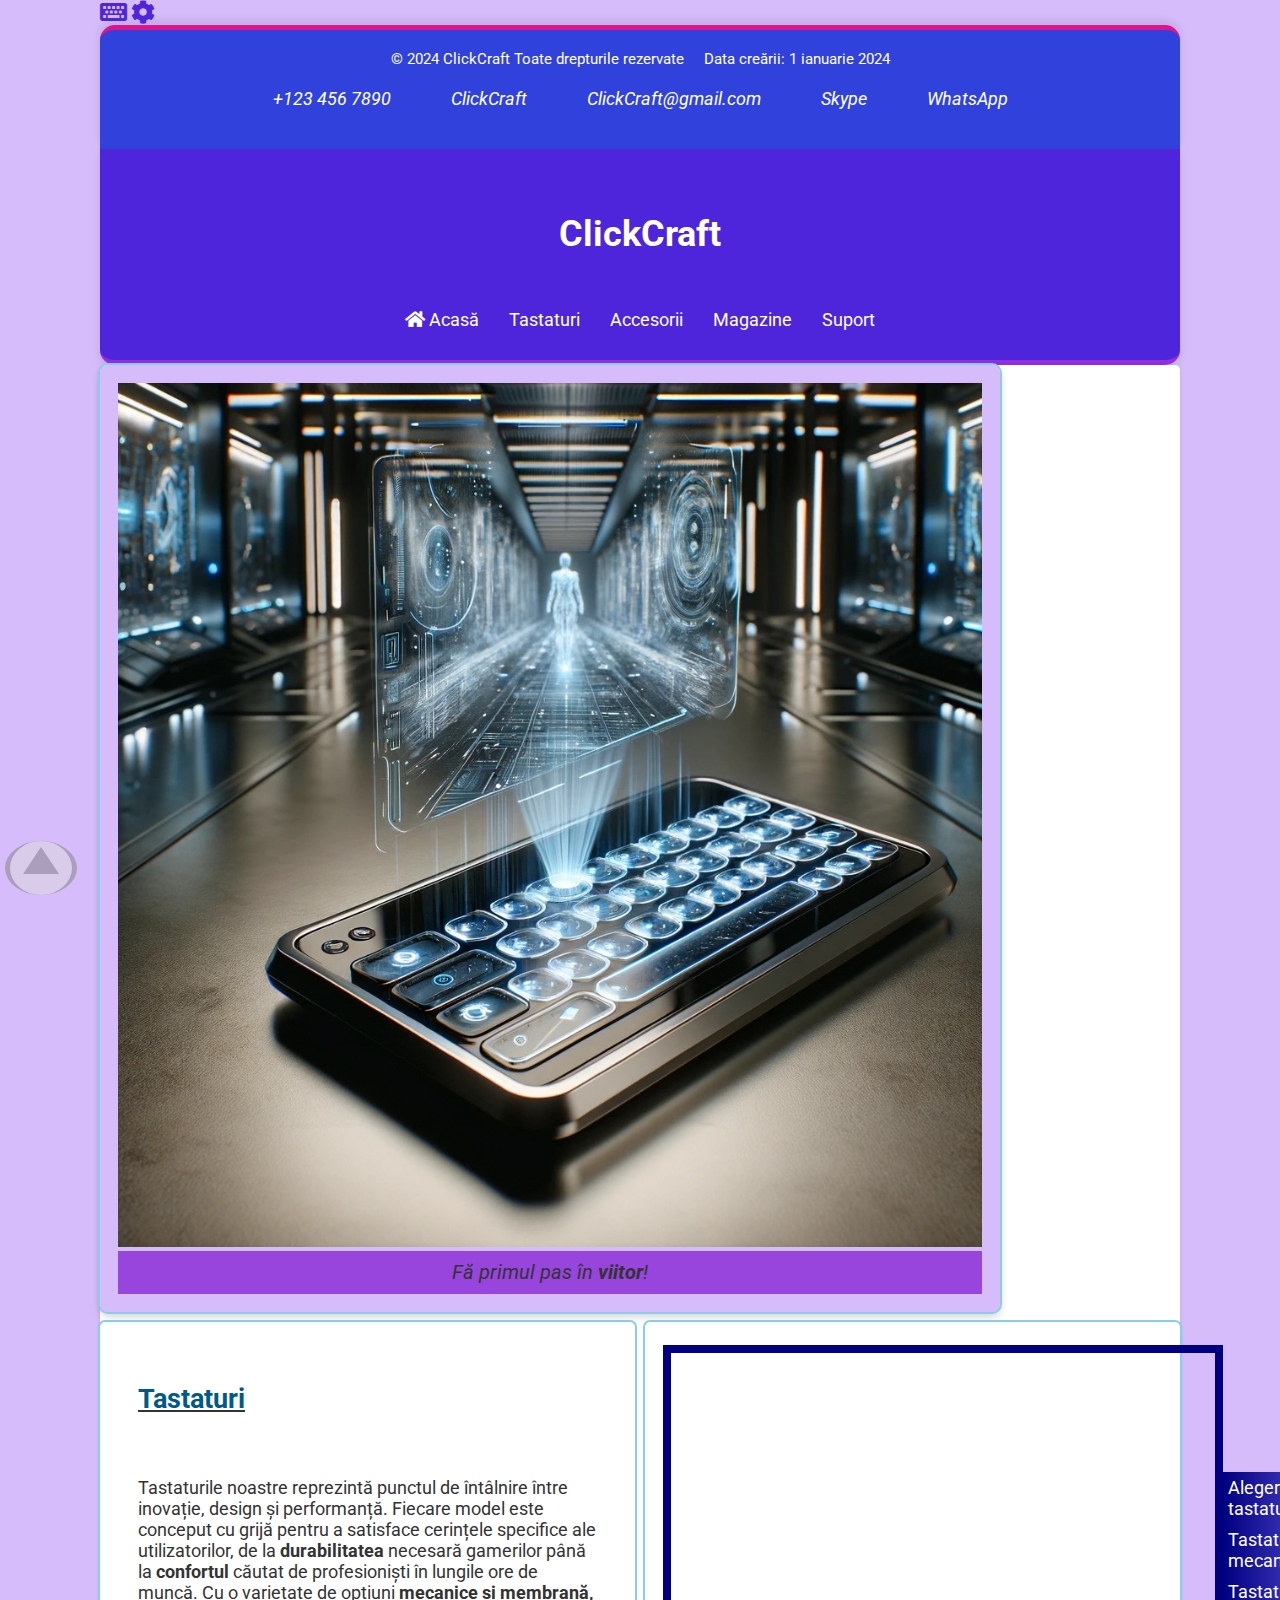
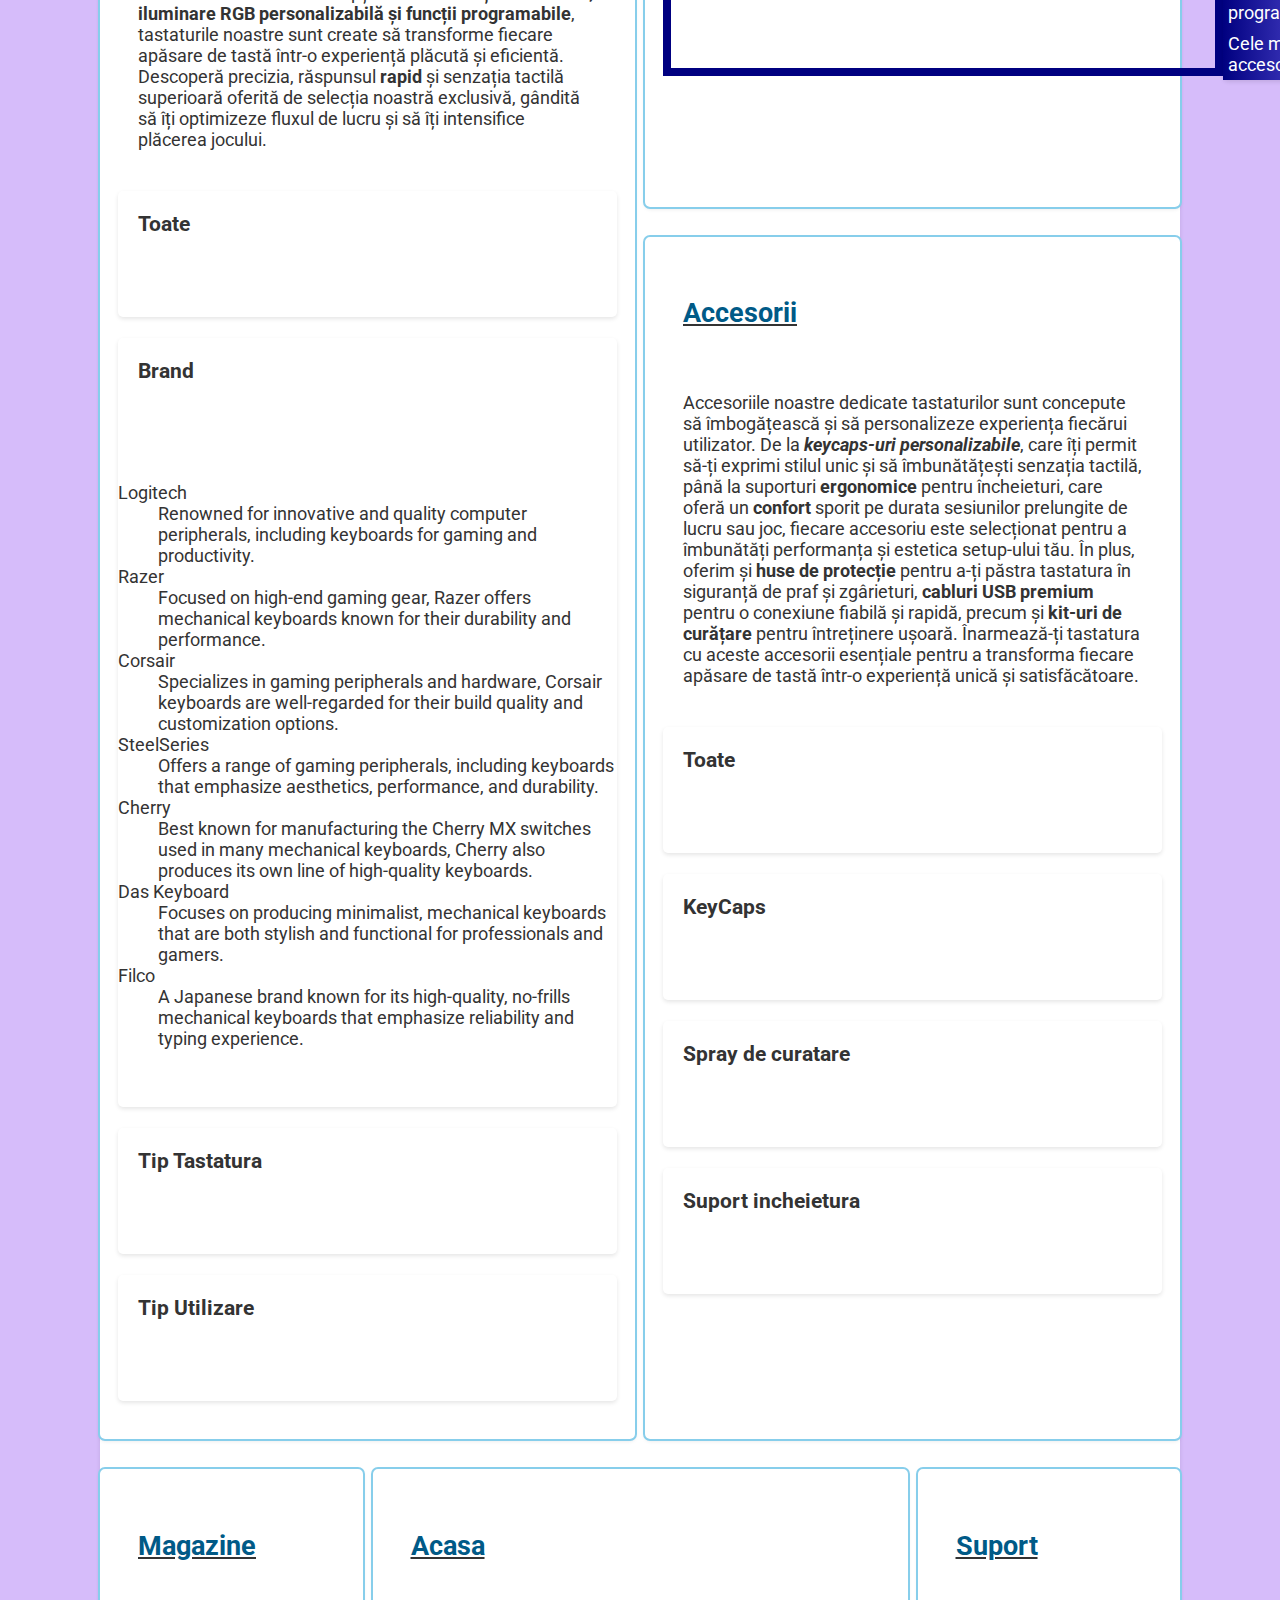
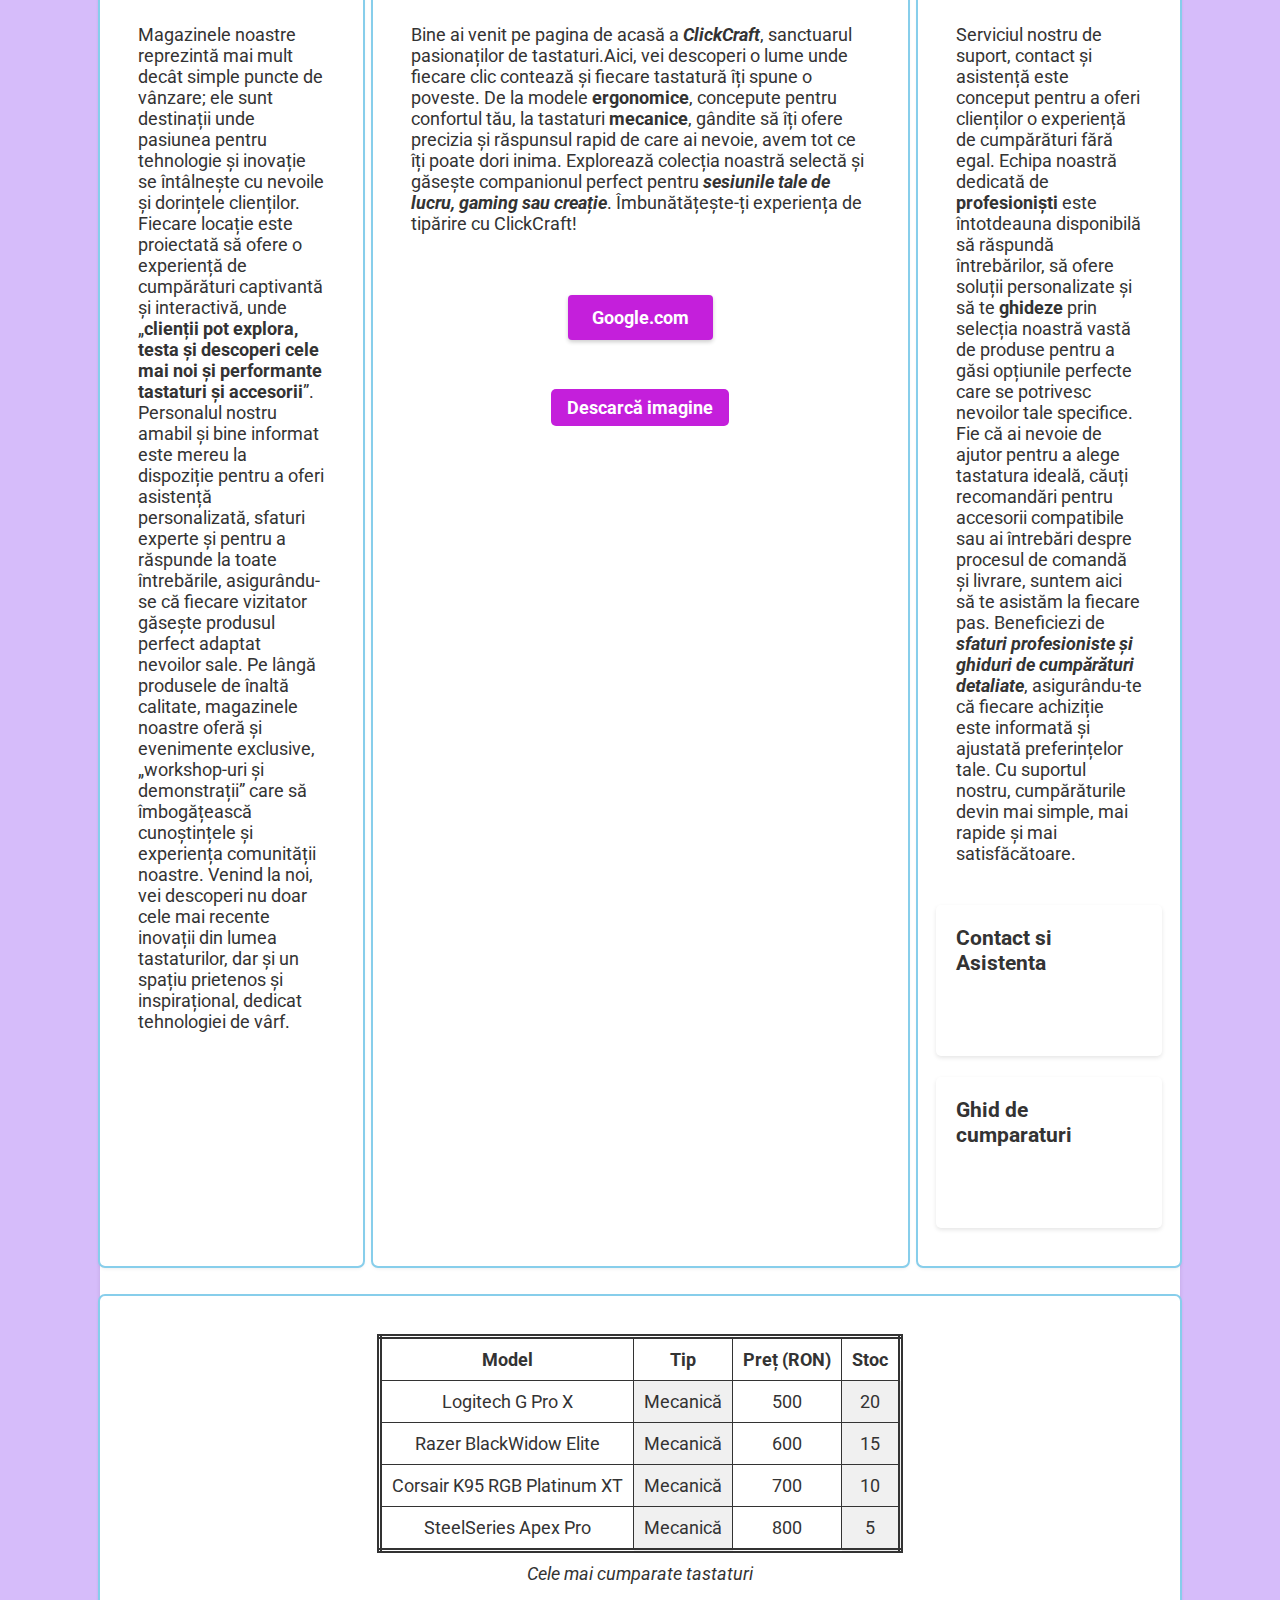
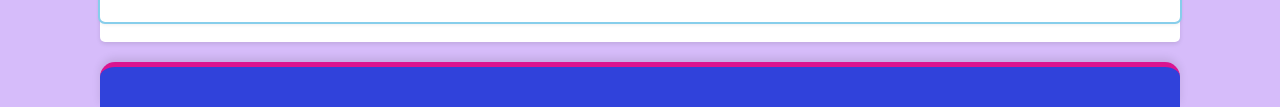
<file: Proiect_Pagina_Web/index.html>
<!DOCTYPE html>

<html lang="ro">

<head>

    <style>
        h1 {
            text-align: center;
        }
    </style>

    <title> ClickCraft </title>

    <meta charset="UTF-8"><!-- codificarea în memorie a caracterelor-->
    <meta name="viewport" content="width=device-width, initial-scale=1.0"><!-- va fi explicat când ajungem la CSS -->
    <meta name="keywords" content="tastaturi,clic,tastatura,model ergonomice,tastaturi mecanice,sesiunile de lucru,gmaing,creatie,tiparire,tastaturile,design,performanta,model,gamerilor,profesionisti,munca,mecanice,membrana,RGB,functii programabile,tasta,tactila,lucru,jocului,accesorile,keycaps,incheieturi,confort,lucru,joc,husa de protectie,kit-uri de curatare,apasare"><!--cuvintele cheie ale paginii; majoritatea motoarelor de căutare ignoră keywords -->
    <meta name="description" content=" Tastaturi de top pentru performanță și confort.Design și tehnologie avansată,într-un singur loc.Eleganță și eficiență sub fiecare clic.Descoperă gama noastră selectă de tastaturi."><!-- descrierea paginii, adesea apare sub link când sunt afișate rezultatele căutării -->
    <meta name="author" content="Piroi Madalin-George">  <!-- autorul/autoarea paginii-->


    <link rel="apple-touch-icon" sizes="180x180" href="./resurse/favicon/apple-touch-icon.png">
    <link rel="icon" type="image/png" sizes="32x32" href="./resurse/favicon/favicon-32x32.png">
    <link rel="icon" type="image/png" sizes="16x16" href="./resurse/favicon/favicon-16x16.png">
    <link rel="manifest" href="./resurse/favicon/site.webmanifest">
    <link rel="mask-icon" href="./resurse/favicon/safari-pinned-tab.svg" color="#5bbad5">
    <link rel="shortcut icon" href="./resurse/favicon/favicon.ico">
    <meta name="msapplication-TileColor" content="#603cba">
    <meta name="msapplication-config" content="./resurse/favicon/browserconfig.xml">
    <meta name="theme-color" content="#ffffff">

    <!--css files-->
    <link rel="stylesheet" href="resurse/css/still.css" type="text/css" />
    <link rel="stylesheet" href="resurse/css/culori.css" type="text/css" />
    <link rel="stylesheet" href="resurse/css/nav.css" type="text/css" />

    <link rel="stylesheet" href="resurse/css/nav.scss" type="text/css" />

    <link rel="stylesheet" href="resurse/css/video.css" type="text/css" />
    <link rel="stylesheet" href="resurse/css/images.css" type="text/css" />
    <link rel="stylesheet" href="resurse/css/links.css" type="text/css" />
    <link rel="stylesheet" href="resurse/css/space.css" type="text/css" />
    <link rel="stylesheet" href="resurse/css/layout.css" type="text/css" />
    <link rel="stylesheet" href="resurse/css/printare.css" type="text/css" />





    <link href="https://fonts.googleapis.com/css2?family=Roboto:wght@400;700&display=swap" rel="stylesheet">
    <link href="https://cdnjs.cloudflare.com/ajax/libs/font-awesome/6.1.1/css/all.min.css" rel="stylesheet">
    <link rel="stylesheet" href="https://cdnjs.cloudflare.com/ajax/libs/font-awesome/5.15.4/css/all.min.css">


    <!-- Icon Static (Keyboard) -->
    <i class="fa fa-keyboard"></i>

    <!-- Icon Animat (Gear Spinner) -->
    <i class="fa fa-cog fa-spin"></i>




</head>




<body>

    <footer>

        <small>
            © 2024 ClickCraft Toate drepturile rezervate
            <time datetime="2024-01-01">Data creării: 1 ianuarie 2024</time>
        </small>

        <address>
            <!-- Număr de telefon fictiv -->
            <p><a href="tel:+1234567890">+123 456 7890</a></p>

            <!-- Adresă fictivă -->
            <p><a href="https://maps.app.goo.gl/fgLi6KmjLZ1eb9tU8" target="_blank">ClickCraft</a></p>

            <!-- E-mail fictiv -->
            <p><a href="mailto:ClickCraft@egmail.com">ClickCraft@gmail.com</a></p>

            <!-- Link pentru deschiderea Skype -->
            <p><a href="skype:fictiv.user?chat">Skype</a></p>

            <!-- Link deschider WhatsApp -->
            <p><a href="https://api.whatsapp.com/send?phone=1234567890">WhatsApp</a></p>
        </address>
    </footer>

    <header id="top">

        <h1> ClickCraft </h1>           <!-- Nume site -->
        <nav>

            <ul>

                <li>
                    <a href="#Acasa">
                        <i class="fas fa-home"></i> <!-- Iconița de acasă -->
                        <span class="home-text">Acasă</span> <!-- Textul "Acasă" -->
                    </a>
                </li>   <!--Pagina Acasa -->


                <li>
                    <a href="#Tastaturi">Tastaturi</a>         <!--Pagina Tastaturi -->

                    <ul>

                        <li><a href="#Toate_Tastaturile">Toate</a></li>       <!--Subsectiune pentru toate tastaturile -->
                        <li><a href="#Brand_Tastaturi">Brand</a></li>       <!--Subsectiune cu Branduri -->
                        <li><a href="#Tip_Tastatura">Tip Tastatura</a></li>       <!--Subsectiune cu tip de tastatura -->
                        <li><a href="#Tip_Utilizare">Tip Utilizare</a></li>       <!--Subsectiune cu tipul de utilizare -->


                    </ul>
                </li>

                <li>
                    <a href="#Accesorii">Accesorii </a>       <!--Pagina Accesorii -->

                    <ul>

                        <li><a href="#Toate_Accesoriile">Toate</a></li>       <!-- Subsectiune pentru toate Accesoriile -->
                        <li><a href="#KeyCaps">KeyCaps</a></li>         <!-- Subsectiune pentru Keycaps -->
                        <li><a href="#Spray_de_curatare">Spray de curatare</a></li>       <!-- Subsectiuen pentru Spray de curatare -->
                        <li><a href="#Suport_incheietura">Suport incheietura</a></li>      <!-- Subsectiune pentru Suport de incheietura -->


                    </ul>

                </li>

                <li><a href="#Magazine">Magazine</a></li>        <!--Pagina Magazine-->

                <li>
                    <a href="#Suport">Suport </a>       <!--Pagina Suport-->

                    <ul>

                        <li><a href="#Contact_si_Asistenta">Contact si Asistenta</a></li>        <!--Subsectiune pentru Contact si Asistenta-->
                        <li><a href="#Ghid_de_cumparaturi">Ghid de cumparaturi</a></li>         <!--Subsectiune pentru Ghid de cumparaturi-->

                    </ul>

                </li>

            </ul>

        </nav>

    </header>




    <main>
        <section id="grid-pagina">

            <!--    zone1   -->
            <!--Imagini pentru calculator,tableta si telefon cu descriere-->

            <figure id="figure">
                <picture>
                    <source srcset="./resurse/imagini/imag4_mare.jpg" media="(min-width: 1024px)" />
                    <source srcset="./resurse/imagini/imag4_medie.jpg" media="(min-width: 750px)" />
                    <source srcset="./resurse/imagini/imag4_mica.jpg" media="(min-width: 500px)" />
                    <img src="./resurse/imagini/imag4_mica.jpg" alt="Fă primul pas în viitor!" />
                </picture>
                <figcaption>Fă primul pas în <b>viitor</b>!</figcaption>
            </figure>









            <section id="video">
                <!-- Linkuri care modifică sursa unui singur iframe când sunt apăsate -->
                <div class="taburi-iframe">
                    <section id="meniu">
                        <a href="https://www.youtube.com/embed/rDKM8-19F8M" target="ifr-video">Alegere tastaturi</a>
                        <a href="https://www.youtube.com/embed/ECAvPIbAhOk" target="ifr-video">Tastaturi mecanice</a>
                        <a href="https://www.youtube.com/embed/xWtK9ISiCnw?si=vTXBqt3DfjCpTKqR" target="ifr-video">Tastatura programatorilor</a>
                        <a href="https://www.youtube.com/embed/nmzs2wjtn6g?si=MGvJxorKDvh7GkO8" target="ifr-video">Cele mai bune accesorii</a>
                    </section>

                    <iframe name="ifr-video" width="560" height="315" src="https://www.youtube.com/embed/rDKM8-19F8M" title="YouTube video player" frameborder="0" allow="accelerometer; autoplay; clipboard-write; encrypted-media; gyroscope; picture-in-picture; web-share" allowfullscreen></iframe>

                </div>
            </section>




            <section id="tabel">


                <div class="table-container">
                    <table>
                        <caption>Cele mai cumparate tastaturi</caption>
                        <thead>
                            <tr>
                                <th>Model</th>
                                <th>Tip</th>
                                <th>Preț (RON)</th>
                                <th>Stoc</th>
                            </tr>
                        </thead>
                        <tbody>
                            <tr>
                                <td>Logitech G Pro X</td>
                                <td>Mecanică</td>
                                <td>500</td>
                                <td>20</td>
                            </tr>
                            <tr>
                                <td>Razer BlackWidow Elite</td>
                                <td>Mecanică</td>
                                <td>600</td>
                                <td>15</td>
                            </tr>
                            <tr>
                                <td>Corsair K95 RGB Platinum XT</td>
                                <td>Mecanică</td>
                                <td>700</td>
                                <td>10</td>
                            </tr>
                            <tr>
                                <td>SteelSeries Apex Pro</td>
                                <td>Mecanică</td>
                                <td>800</td>
                                <td>5</td>
                            </tr>
                        </tbody>
                    </table>
                </div>
            </section>

            <style>
                #tabel {
                    display: flex;
                    justify-content: center;
                    align-items: center;
            </style>

            <!-- Descriere site -->
            <section id="Acasa">


                <ins><h2>Acasa</h2></ins>
                <p>
                    Bine ai venit pe pagina de acasă a <em><b>ClickCraft</b></em>, sanctuarul pasionaților de tastaturi.Aici, vei descoperi o lume unde fiecare clic contează și fiecare tastatură îți spune o poveste. De la modele <b>ergonomice</b>, concepute pentru confortul tău, la tastaturi <b>mecanice</b>, gândite să îți ofere precizia și răspunsul rapid de care ai nevoie, avem tot ce îți poate dori inima. Explorează colecția noastră selectă și găsește companionul perfect pentru <em><b>sesiunile tale de lucru, gaming sau creație</b></em>. Îmbunătățește-ți experiența de tipărire cu ClickCraft!
                </p>

                <div class="flex-container">
                    <a href="https://www.google.co.uk/" target="_blank">Google.com</a>
                </div>


                <div class="flex-container">
                    <a href="./resurse/imagini/imag4_mare.jpg" download="Imagine_mare.jpg">Descarcă imagine</a>
                </div>

            </section>

            <!--Descriere tastaturi-->
            <section id="Tastaturi">

                <ins><h2>Tastaturi</h2></ins>
                <p>
                    Tastaturile noastre reprezintă punctul de întâlnire între inovație, design și performanță. Fiecare model este conceput cu grijă pentru a satisface cerințele specifice ale utilizatorilor, de la <b>durabilitatea</b> necesară gamerilor până la <b>confortul</b> căutat de profesioniști în lungile ore de muncă. Cu o varietate de opțiuni <b>mecanice și membrană, iluminare RGB personalizabilă și funcții programabile</b>, tastaturile noastre sunt create să transforme fiecare apăsare de tastă într-o experiență plăcută și eficientă. Descoperă precizia, răspunsul <b>rapid</b> și senzația tactilă superioară oferită de selecția noastră exclusivă, gândită să îți optimizeze fluxul de lucru și să îți intensifice plăcerea jocului.
                </p>

                <section id="Toate_Tastaturile">

                    <h3>Toate</h3>
                    <p>



                    </p>
                </section>

                <section id="Brand_Tastaturi">
                    <h3>Brand</h3>
                    <p>
                        <dl>
                            <dt>Logitech</dt>
                            <dd>Renowned for innovative and quality computer peripherals, including keyboards for gaming and productivity.</dd>
                            <dt>Razer</dt>
                            <dd>Focused on high-end gaming gear, Razer offers mechanical keyboards known for their durability and performance.</dd>
                            <dt>Corsair</dt>
                            <dd>Specializes in gaming peripherals and hardware, Corsair keyboards are well-regarded for their build quality and customization options.</dd>
                            <dt>SteelSeries</dt>
                            <dd>Offers a range of gaming peripherals, including keyboards that emphasize aesthetics, performance, and durability.</dd>
                            <dt>Cherry</dt>
                            <dd>Best known for manufacturing the Cherry MX switches used in many mechanical keyboards, Cherry also produces its own line of high-quality keyboards.</dd>
                            <dt>Das Keyboard</dt>
                            <dd>Focuses on producing minimalist, mechanical keyboards that are both stylish and functional for professionals and gamers.</dd>
                            <dt>Filco</dt>
                            <dd>A Japanese brand known for its high-quality, no-frills mechanical keyboards that emphasize reliability and typing experience.</dd>
                        </dl>



                    </p>
                </section>

                <section id="Tip_Tastatura">
                    <h3>Tip Tastatura</h3>
                    <p>



                    </p>
                </section>

                <section id="Tip_utilizare">
                    <h3>Tip Utilizare</h3>
                    <p>


                    </p>



                </section>

            </section>




            <!--Descriere Accesorii-->
            <section id="Accesorii">

                <ins><h2>Accesorii</h2></ins>
                <p>
                    Accesoriile noastre dedicate tastaturilor sunt concepute să îmbogățească și să personalizeze experiența fiecărui utilizator. De la <em><b>keycaps-uri personalizabile</b></em>, care îți permit să-ți exprimi stilul unic și să îmbunătățești senzația tactilă, până la suporturi <b>ergonomice</b> pentru încheieturi, care oferă un <b>confort</b> sporit pe durata sesiunilor prelungite de lucru sau joc, fiecare accesoriu este selecționat pentru a îmbunătăți performanța și estetica setup-ului tău. În plus, oferim și <b>huse de protecție</b> pentru a-ți păstra tastatura în siguranță de praf și zgârieturi, <b>cabluri USB premium</b> pentru o conexiune fiabilă și rapidă, precum și <b>kit-uri de curățare</b> pentru întreținere ușoară. Înarmează-ți tastatura cu aceste accesorii esențiale pentru a transforma fiecare apăsare de tastă într-o experiență unică și satisfăcătoare.
                </p>

                <section id="Toate_Accesoriile">

                    <h3>Toate</h3>
                    <p>



                    </p>
                </section>

                <section id="KeyCaps">
                    <h3>KeyCaps</h3>
                    <p>



                    </p>
                </section>

                <section id="Spray_de_curatare">
                    <h3>Spray de curatare</h3>
                    <p>



                    </p>
                </section>

                <section id="Suport_incheietura">
                    <h3>Suport incheietura</h3>
                    <p>



                    </p>



                </section>

            </section>




            <!--Descriere Magazine-->
            <aside id="Magazine">

                <ins><h2>Magazine</h2></ins>
                <p>
                    Magazinele noastre reprezintă mai mult decât simple puncte de vânzare; ele sunt destinații unde pasiunea pentru tehnologie și inovație se întâlnește cu nevoile și dorințele clienților. Fiecare locație este proiectată să ofere o experiență de cumpărături captivantă și interactivă, unde <q><b>clienții pot explora, testa și descoperi cele mai noi și performante tastaturi și accesorii</b></q>. Personalul nostru amabil și bine informat este mereu la dispoziție pentru a oferi asistență personalizată, sfaturi experte și pentru a răspunde la toate întrebările, asigurându-se că fiecare vizitator găsește produsul perfect adaptat nevoilor sale. Pe lângă produsele de înaltă calitate, magazinele noastre oferă și evenimente exclusive, <q>workshop-uri și demonstrații</q> care să îmbogățească cunoștințele și experiența comunității noastre. Venind la noi, vei descoperi nu doar cele mai recente inovații din lumea tastaturilor, dar și un spațiu prietenos și inspirațional, dedicat tehnologiei de vârf.
                </p>

            </aside>


            <!--Descriere Suport-->
            <article id="Suport">

                <ins><h2>Suport</h2></ins>
                <p>
                    Serviciul nostru de suport, contact și asistență este conceput pentru a oferi clienților o experiență de cumpărături fără egal. Echipa noastră dedicată de <b>profesioniști</b> este întotdeauna disponibilă să răspundă întrebărilor, să ofere soluții personalizate și să te <b>ghideze</b> prin selecția noastră vastă de produse pentru a găsi opțiunile perfecte care se potrivesc nevoilor tale specifice. Fie că ai nevoie de ajutor pentru a alege tastatura ideală, căuți recomandări pentru accesorii compatibile sau ai întrebări despre procesul de comandă și livrare, suntem aici să te asistăm la fiecare pas. Beneficiezi de <em><b>sfaturi profesioniste și ghiduri de cumpărături detaliate</b></em>, asigurându-te că fiecare achiziție este informată și ajustată preferințelor tale. Cu suportul nostru, cumpărăturile devin mai simple, mai rapide și mai satisfăcătoare.
                </p>

                <section id="Contact_si_Asistenta">


                    <h3>Contact si Asistenta</h3>
                    <p>



                    </p>
                </section>

                <section id="Ghid_de_cumparaturi">
                    <h3>Ghid de cumparaturi</h3>
                    <p>



                    </p>



                </section>

            </article>





            </div>

    </main>
    <footer>
        <a href="#" id="link-top"><div id="triunghi"></div></a>
    </footer>

</body>



</html>
</file>
<file: Proiect_Pagina_Web/resurse/css/still.css>
﻿


/* Stil general */
body {
    font-family: 'Roboto', sans-serif;
    margin: 0;
    padding: 0;
    background-color: var(--background-soft); 
    color: var(--text-secondary); 
}

/* Header */
header {
    background-color: var(--background-primary); 
    color: var(--text-primary); 
    text-align: center;
    padding: 20px 0;
    border-bottom: 5px solid var(--border-primary); /* Border */
    border-radius: 0 0 15px 15px; /* Colturi rotunjite în partea de jos */
    box-shadow: 0 4px 8px rgba(0, 0, 0, 0.1); /* Shadow sub header */
}

/* Footer */
footer {
    display: flex;
    justify-content: space-around;
    align-items: center;
    flex-wrap: wrap;
    background-color: var(--background-quaternary); /* Fundal footer */
    color: var(--text-primary); /* Culoare text footer */
    text-align: center;
    padding: 20px;
    border-top: 5px solid var(--border-secondary); /* Border */
    border-radius: 15px 15px 0 0; /* Colturi rotunjite în partea de sus */
    box-shadow: 0 -4px 8px rgba(0, 0, 0, 0.1); /* Shadow deasupra footer */
}

/* Zona Gridului */
.container-grid {
    display: grid;
    gap: 20px; /* Spatiere intre celule */
    padding: 20px;
    background-color: var(--background-tertiary); /* Fundal zona grid */
    border: 3px solid var(--border-light); /* Border pentru grid */
    border-radius: 10px; /* Colturi rotunjite pentru grid */
    box-shadow: 0 2px 6px rgba(0, 0, 0, 0.1); /* Shadow pentru zona grid */
    margin: 20px auto; /* Centrare si spatiere */
}



    footer small, footer address {
        display: flex;
        flex-wrap: wrap;
        justify-content: center;
        gap: 20px;
    }

        footer address p, footer small {
            margin: 0;
        }

    footer a {
        color: #ffffff;
        text-decoration: none;
    }

/* ajustari */
@media (max-width: 768px) {
    nav ul {
        flex-direction: column;
    }

        nav ul li {
            text-align: center;
        }

    footer {
        flex-direction: column;
    }

        footer small, footer address {
            flex-direction: column;
            align-items: center;
        }
}



section, article, aside {
    background-color: white;
    margin-bottom: 20px;
    
    border-radius: 5px;
    box-shadow: 0 2px 4px rgba(0,0,0,0.1);
}

h2 {
    color: #005a87;
}



:root {
    --text-padding: 20px;
}

/*  padding pentru elemente  de text */
p, h1, h2, h3, h4, h5, h6, .text-container {
    padding: var(--text-padding);
}

/*  header, footer si containerul grid */
header, footer, .container-grid {
    padding: var(--text-padding);
}

    /*  padding doar în interiorul acestor zone și nu la container in sine */
    header p, footer p, .container-grid p {
        padding: var(--text-padding);
    }

/*  figcaption */
figcaption {
    padding: var(--text-padding);
}



.fa-keyboard, .fa-cog {
    font-size: 24px; /* Ajustează dimensiunea iconurilor */
    color: #4E25DB; /* O culoare din schema site-ului */
}

.fa-cog {
    animation: spin 2s infinite linear; /* Personalizează viteza de rotație pentru iconul animat */
}

@keyframes spin {
    from {
        transform: rotate(0deg);
    }

    to {
        transform: rotate(360deg);
    }
}


#link-top {
    position: fixed;
    bottom: 0.3em;
    opacity: 0.5;
    left: 0.3em;
    width: 4rem;
    box-sizing: border-box;
    height: 3rem;
    line-height: 3rem;
    text-align: center;
    border: 5px solid grey;
    border-top: 0;
    border-bottom: 0;
    border-radius: 50%;
    background: rgb(220, 220, 220);
}

    #link-top:hover {
        opacity: 1;
    }

#triunghi {
    height: 0px;
    width: 0;
    display: inline-block;
    border-bottom: 1.5rem solid grey;
    border-left: 1rem solid transparent;
    border-right: 1rem solid transparent;
    transition: transform 0.3s ease; /* tranzitie pentru transformarea triunghiului */
}

#link-top:hover #triunghi {
    border-bottom-color: yellow; /* Schimbăm culoarea  la hover */
    transform: translateY(-50%) ;
}



/* Container pentru tabel */
.table-container {
    overflow-x: auto; /*  scrollbar orizontal */
    margin: 20px;
}

/* Tabel */
table {
    border-collapse: collapse;
    border: 5px double #333;
    width: 100%;
}

/* Celule de tabel */
th, td {
    border: 1px solid #333;
    padding: 10px;
    text-align: center;
}

/* Stilizare pentru captiune */
caption {
    caption-side: bottom;
    font-style: italic;
    margin-top: 10px;
}

/* Efect la hover */
tr:hover td {
    background-color: #333;
    color: #fff;
    border-width: 5px;
    transition: background-color 0.75s, color 0.75s, border-width 0.75s; /* tranzitie */
}


tbody td:nth-child(even) {
    background-color: #f0f0f0;
}
</file>
<file: Proiect_Pagina_Web/resurse/css/culori.css>
﻿/* Definitii culori */

:root {
    /* Culori de bază  */
    --blue: #4E25DB;
    --magenta: #C41FDB;
    --light-purple: #9745DC;
    --dark-blue: #3042DB;
    --pink: #DB1490;
    --lilac: #912FE0;

    /* Extinderea paletei */
    --light-blue: #7367F0; /* Albastru deschis */
    --soft-magenta: #DA77F2; /* Magenta deschis */
    --pastel-purple: #D6BCFA; /* Mov pastelat */
    --navy-blue: #273C75; /* Albastru marin */
    --rose-pink: #FF6B81; /* Roz trandafir */
    --pale-lilac: #D8B4FE; /* Lila pal */

    /* Culori pentru fundal */
    --background-primary: var(--blue);
    --background-secondary: var(--magenta);
    --background-tertiary: var(--light-purple);
    --background-quaternary: var(--dark-blue);
    --background-quinary: var(--pink);
    --background-soft: var(--pastel-purple); /* Pentru un fundal mai deschis  */

    /* Culori pentru text */
    --text-primary: #FFFFFF;
    --text-secondary: #333333;
    --text-on-primary: var(--blue);
    --text-on-secondary: var(--navy-blue); /* Albastru închis pentru text pe fundaluri deschise */

    /* Culori pentru borduri */
    --border-primary: var(--lilac);
    --border-secondary: var(--pink);
    --border-light: var(--pale-lilac); /* Lila pal pentru borduri subtile */

    /* Culori pentru elemente interactive sau în stare de hover */
    --hover-primary: var(--light-blue); /* Albastru deschis la hover */
    --hover-secondary: var(--soft-magenta); /* Magenta deschis la hover */
    --hover-text: var(--text-primary);
    --hover-border: var(--rose-pink); /* Roz trandafir pentru borduri la hover */
}
</file>
<file: Proiect_Pagina_Web/resurse/css/nav.css>
﻿/* meniu de navigare */
nav ul {
    list-style-type: none;
    padding: 0;
    margin: 0;
    display: flex;
    justify-content: center;
    background: var(--background-primary); /* fundalul meniului */
}

    nav ul li {
        position: relative;
    }

        nav ul li a {
            display: block;
            padding: 10px 15px;
            color: var(--text-primary); /* textul meniului */
            text-decoration: none;
            transition: background-color 0.3s;
        }

            nav ul li a:hover,
            nav ul li:hover > a {
                background-color: var(--hover-primary); /* fundal hover */
            }

        nav ul li ul {
            display: none;
            position: absolute;
            min-width: 140px;
            box-shadow: 0px 8px 16px 0px rgba(0,0,0,0.2);
            z-index: 1;
        }

        nav ul li:hover ul {
            display: block;
        }

        nav ul li ul li {
            display: block;
        }

            nav ul li ul li a:hover::after {
                content: '';
                display: block;
                margin: auto;
                height: 2px;
                width: 100%;
                background: currentColor; 
                position: relative;
                top: 3px; 
            }

            nav ul li ul li a:hover {
                text-decoration: underline;
                text-underline-offset: 3px; 
            }


/* ecran mediu */
@media (max-width: 768px) {
    nav ul li a .fas.fa-home {
        display: inline-block; /* Afișează iconița unei case */
    }

    nav ul li a .home-text {
        display: none; /* Ascunde textul "Acasa" */
    }
}

/* ecran mic */
@media (max-width: 480px) {
    nav ul {
        
        display: none; /* Ascunde meniul initial */
    }

    .hamburger-icon {
        
        display: block;
        
    }

    
    nav ul.active {
        
        display: block;
        
    }

    nav ul li:hover > ul {
        
        display: block;
        clip-path: polygon(0 0, 100% 0, 100% 100%, 0% 100%);
        
    }
}
</file>
<file: Proiect_Pagina_Web/resurse/css/video.css>
﻿:root {
    
    --video-width-large: 560px;
    --video-height-large: 315px;
    
    --video-width-medium: 80%;
    --video-height-medium: auto;
    
    --video-width-small: 100%;
    --video-height-small: auto;
    --sidebar-background: rgba(0, 0, 255, 0.7);
    --sidebar-hover-background: rgba(100, 100, 255, 0.7);
    --navy-blue: #000080; 
}

.taburi-iframe {
    position: relative;
    width: var(--video-width-large);
    margin: 5px auto; 
    display: flex; 
    align-items: center; 
}

    .taburi-iframe iframe, .taburi-iframe video {
        width: var(--video-width-large); 
        height: var(--video-height-large); 
        display: block; 
        border: 8px solid var(--navy-blue); 
        margin: 0; 
    }

@media (max-width: 768px) {
    .taburi-iframe iframe, .taburi-iframe video {
        width: var(--video-width-medium); 
        height: var(--video-height-medium); 
    }
}

@media (max-width: 480px) {
    .taburi-iframe iframe, .taburi-iframe video {
        width: var(--video-width-small); 
        height: var(--video-height-small); 
    }
}


#meniu {
    position: absolute;
    bottom: -38.5%;
    transform: translateY(-50%); 
    left: 100%; 
    width: 140px; 
    background-color: transparent; 
    z-index: 1000; 
}

    #meniu a {
        display: block;
        padding: 5px;
        text-decoration: none;
        color: white;
        
        background-image: linear-gradient(to right, var(--navy-blue), var(--light-blue));
        transition: background-color 0.3s ease;
        border-top-right-radius: 50%;
       
    }

        #meniu a:hover {
            color: white; 
        }
</file>
<file: Proiect_Pagina_Web/resurse/css/images.css>
﻿:root {
    --image-max-width: 100%; 
    --image-min-width: 150px; 
}

figure {
    max-width: 80%;
    margin: 20px auto;
    box-shadow: 0 4px 8px rgba(0, 0, 0, 0.2);
    border-radius: 8px;
    overflow: hidden;
    background-color: var(--background-soft);
}

    figure img {
        width: var(--image-max-width);
        min-width: var(--image-min-width); /*  imaginile nu devin prea mici */
        height: auto;
        transition: transform 0.5s ease;
    }

    figure:hover img {
        transform: scale(1.05);
    }

figcaption {
    padding: 10px;
    text-align: center;
    background-color: var(--background-tertiary);
    font-style: italic;
    font-size: 1.1em;
}

/*  ajustarea dimensiunilor imaginii pe ecrane mici */
@media (max-width: 768px) {
    figure {
        max-width: 90%; 
    }

        figure img {
            min-width: var(--image-min-width); 
        }
}

@media (max-width: 480px) {
    figure {
        max-width: 100%; 
    }
}
</file>
<file: Proiect_Pagina_Web/resurse/css/links.css>
﻿/* Linkul Google  */
a[href="https://www.google.co.uk/"] {
    display: inline-block;
    padding: 12px 24px;
    margin: 20px 0;
    background-color: var(--background-secondary); 
    color: var(--text-primary); /* Text alb */
    border-radius: 4px;
    text-decoration: none;
    font-weight: bold;
    box-shadow: 0 2px 4px rgba(0,0,0,0.2);
    transition: background-color 0.3s, transform 0.2s;
    text-align: center;
}

    /* Hover pentru linkul Google */
    a[href="https://www.google.co.uk/"]:hover {
        background-color: var(--hover-secondary); /* Schimbă culoarea fundalului la hover */
        transform: scale(1.05); /* Efect de mărire */
    }

/* Linkul de descarcare a imaginii  */
a[href$=".jpg"][download], a[href$=".jpeg"][download], a[href$=".png"][download] {
    display: inline-block;
    padding: 8px 16px;
    background-color: var(--background-secondary); /* Magenta pentru butonul de descărcare */
    color: var(--text-primary); /* Text alb */
    border-radius: 5px;
    text-decoration: none;
    font-weight: bold;
    margin: 20px 0;
    transition: background-color 0.3s, transform 0.2s;
}

    /* Hover pentru linkul de descarcare a imaginii */
    a[href$=".jpg"][download]:hover, a[href$=".jpeg"][download]:hover, a[href$=".png"][download]:hover {
        background-color: var(--hover-border); /* Roz trandafir pentru hover */
        transform: scale(1.05); /* Efect de mărire */
    }




.flex-container {
    display: flex;
    justify-content: center; /* centrare orizontala */
    align-items: center; /* centrare verticala */
    height: 10vh; /* inaltime */
}
</file>
<file: Proiect_Pagina_Web/resurse/css/space.css>
﻿:root {
    /* Spațieri */
    --padding-general: 1rem;
    --margin-general: 2rem;
    --grid-gap: 20px;
    --grid-gap-medium: 15px;
    --grid-gap-small: 10px;

  
    /* Dimensiuni media */
    --media-max-width: 100%;
    --media-min-width: 200px;
}
</file>
<file: Proiect_Pagina_Web/resurse/css/layout.css>
﻿html{
    font-size:18px;

}

#grid-pagina {
    display: grid;
    grid-gap:10px;
    grid-template-columns:repeat(4,1fr);    /* 1fr 1fr 1fr*; */
    grid-template-areas:"figure figure figure figure" 
                        "Tastaturi Tastaturi video video"
                        "Tastaturi Tastaturi Accesorii Accesorii"
                        "Magazine Acasa Acasa Suport"
                        "tabel tabel tabel tabel";
                                                                
}




#grid-pagina > * {
        outline: 2px solid skyblue;
        padding: 1em;
}


#grid-pagina > figure {
        margin: 0;
}


#Acasa {
    grid-area: Acasa;
}

#Tastaturi {
    grid-area: Tastaturi;
}

#Accesorii {
    grid-area: Accesorii;
}

#Magazine {
    grid-area: Magazine;
}

#Suport {
    grid-area: Suport;
}

#figure {
    grid-area: figure;
}

#video {
    grid-area: video;
    
}

#tabel {
    grid-area: tabel;
}

@media screen and (max-width:1200 px){
    #grid-pagina {
        
        grid-template-columns: repeat(2,1fr); /* 1fr 1fr 1fr*; */
        grid-template-areas:"figure figure "
                            "Acasa Acasa "
                            "Tastaturi Tastaturi "
                            "Accesorii Accesorii"
                            " Suport Suport";
    }
}


@media screen and (max-width:880px) {
    html {
        font-size: 12px;
    }

    #grid-pagina {
        display: block;
    }

        /* Ensure all children of #grid-pagina take full width and stack vertically */
        #grid-pagina > * {
            width: 100%; /* Make each child take the full width */
            margin-bottom: var(--grid-gap-small); /* Add some space between elements */
        }

            /* Optionally, remove the margin-bottom for the last child to avoid extra space at the bottom */
            #grid-pagina > *:last-child {
                margin-bottom: 0;
            }
}




/*  spatiere ecran    */
:root {
    --spacing-large: 100px; /* Spatiere mare pentru ecran mare */
    --spacing-medium: 50px; /* Spatiere medie pentru ecran mediu */
    --spacing-small: 20px; /* Spatiere mica pentru ecran mic */
}

/* spatiere stanag si dreapta */
body {
    padding-left: var(--spacing-large);
    padding-right: var(--spacing-large);
}

/* ajustari */
@media (max-width: 1024px) {
    body {
        padding-left: var(--spacing-medium);
        padding-right: var(--spacing-medium);
    }
}

@media (max-width: 768px) {
    body {
        padding-left: var(--spacing-small);
        padding-right: var(--spacing-small);
    }
}


/*  spatierea grid-ului */
:root {
    --grid-gap-large: 30px; /* Spatiere mare pentru ecran mare */
    --grid-gap-medium: 20px; /* Spatiere medie pentru ecran mediu */
    --grid-gap-small: 10px; /* Spatiere mica pentru ecran mic */
}

/* Setarea spatierii grid-ului */
.container-grid {
    display: grid;
    gap: var(--grid-gap-large); 
}

/* ajustari  */
@media (max-width: 1024px) {
    .container-grid {
        gap: var(--grid-gap-medium); 
    }
}

@media (max-width: 768px) {
    .container-grid {
        gap: var(--grid-gap-small); 
    }
}
</file>
<file: Proiect_Pagina_Web/resurse/css/printare.css>
﻿@media print {
    /* Ascunde elementele media, linkul către începutul paginii si meniul */
    img, video, iframe, [class*="media-dependent"], #top-link, nav {
        display: none !important;
    }

    /* Stilizează banner-ul specificat */
    footer p {
        display: block;
        width: 80%;
        margin: 0 auto 10px;
        border: 2px dotted black;
        position: relative;
        top: 0;
        page-break-after: avoid;
    }

    /* Transforma gridul in block */
    .grid {
        display: block !important;
    }

    /* afiseaza linkurile ca text normal */
    a {
        text-decoration: none !important;
        color: black !important;
    }

    /* Stilizeaza headingul de nivel 1 */
    h1 {
        page-break-before: always;
        text-align: center;
        vertical-align: middle;
        font-size: 2.5em;
        text-decoration: underline;
    }

    /*  watermark pe fiecare pagina */
    body::after {
        content: "Piroi Madalin-George";
        position: fixed;
        bottom: 10px;
        left: 0;
        width: 100px;
        height: 2cm;
        border: 2px double black;
        opacity: 0.65;
        z-index: 9999;
    }

    /* Seteaza marginile pentru paginile din stanga si dreapta */
    @page :left {
        margin: 2.5cm 0.5cm 2.5cm 0.5cm;
    }

    @page :right {
        margin: 0.5cm 2.5cm 0.5cm 2.5cm;
    }
}
</file>
